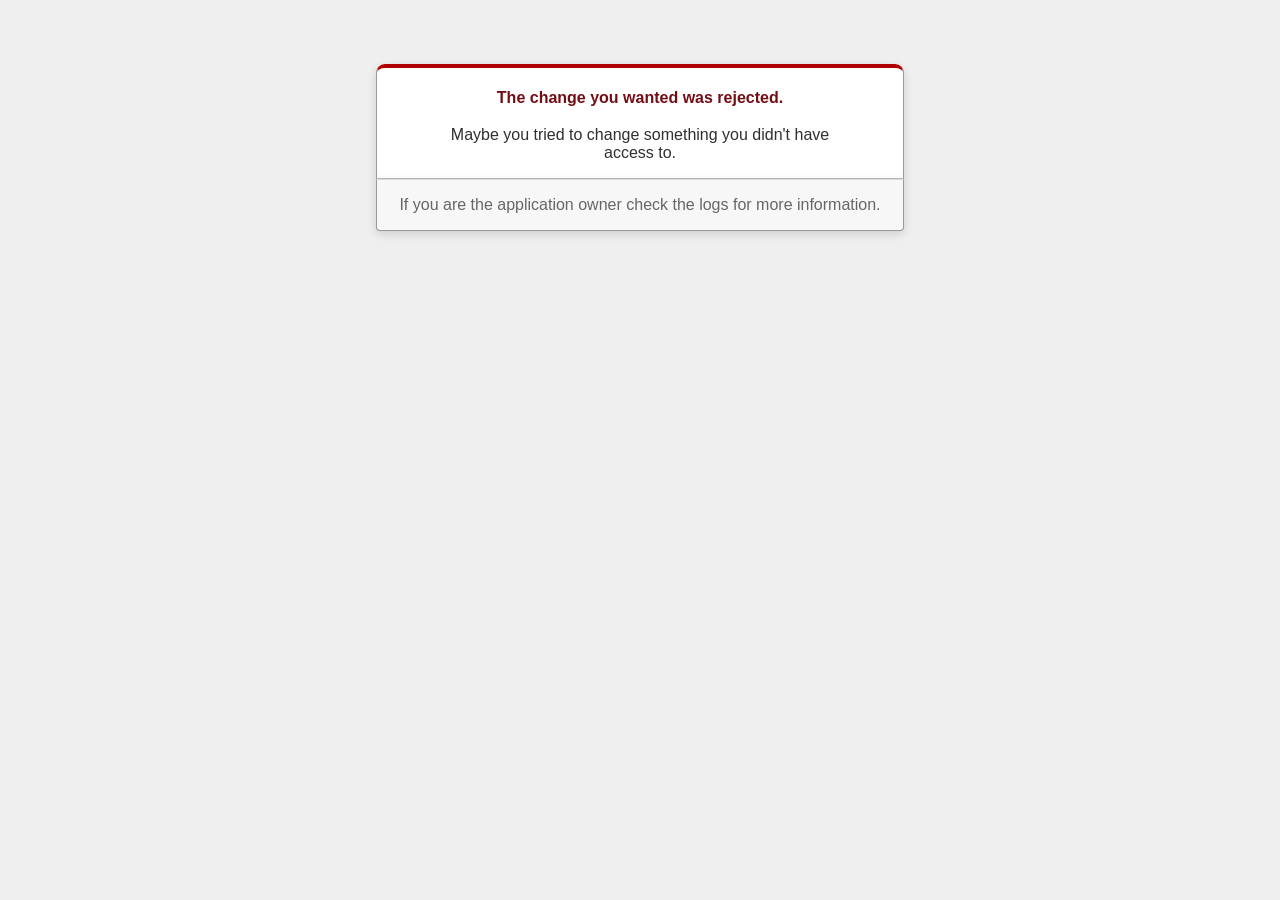
<file: W4D1/public/422.html>
<!DOCTYPE html>
<html>
<head>
  <title>The change you wanted was rejected (422)</title>
  <meta name="viewport" content="width=device-width,initial-scale=1">
  <style>
  .rails-default-error-page {
    background-color: #EFEFEF;
    color: #2E2F30;
    text-align: center;
    font-family: arial, sans-serif;
    margin: 0;
  }

  .rails-default-error-page div.dialog {
    width: 95%;
    max-width: 33em;
    margin: 4em auto 0;
  }

  .rails-default-error-page div.dialog > div {
    border: 1px solid #CCC;
    border-right-color: #999;
    border-left-color: #999;
    border-bottom-color: #BBB;
    border-top: #B00100 solid 4px;
    border-top-left-radius: 9px;
    border-top-right-radius: 9px;
    background-color: white;
    padding: 7px 12% 0;
    box-shadow: 0 3px 8px rgba(50, 50, 50, 0.17);
  }

  .rails-default-error-page h1 {
    font-size: 100%;
    color: #730E15;
    line-height: 1.5em;
  }

  .rails-default-error-page div.dialog > p {
    margin: 0 0 1em;
    padding: 1em;
    background-color: #F7F7F7;
    border: 1px solid #CCC;
    border-right-color: #999;
    border-left-color: #999;
    border-bottom-color: #999;
    border-bottom-left-radius: 4px;
    border-bottom-right-radius: 4px;
    border-top-color: #DADADA;
    color: #666;
    box-shadow: 0 3px 8px rgba(50, 50, 50, 0.17);
  }
  </style>
</head>

<body class="rails-default-error-page">
  <!-- This file lives in public/422.html -->
  <div class="dialog">
    <div>
      <h1>The change you wanted was rejected.</h1>
      <p>Maybe you tried to change something you didn't have access to.</p>
    </div>
    <p>If you are the application owner check the logs for more information.</p>
  </div>
</body>
</html>
</file>
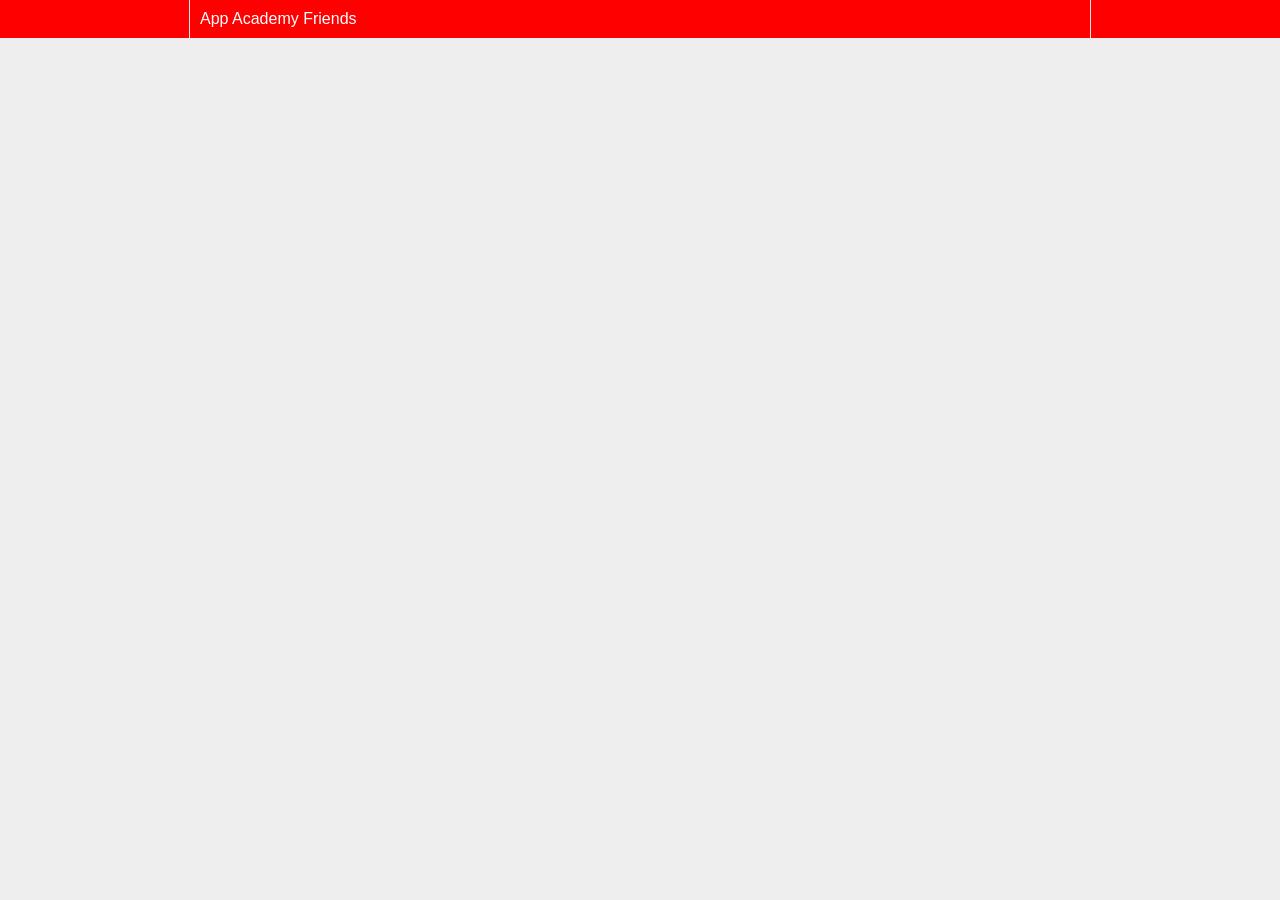
<file: W4D2/css-warmup/01-header.html>
<!DOCTYPE html>
<html>
<head>
  <meta charset="utf-8">
  <title>  App Academy Friends | PHASE 1: Header</title>
  <link rel="stylesheet" href="css/00-reset.css" type="text/css">
  <link rel="stylesheet" href="css/01-header.css" type="text/css">
</head>
<body>

  <header class="header">
    <nav class="header-nav">

      <h1 class="header-logo">
        <a href="#">App Academy Friends</a>
      </h1>

    </nav>
  </header>

</body>
</html>
</file>
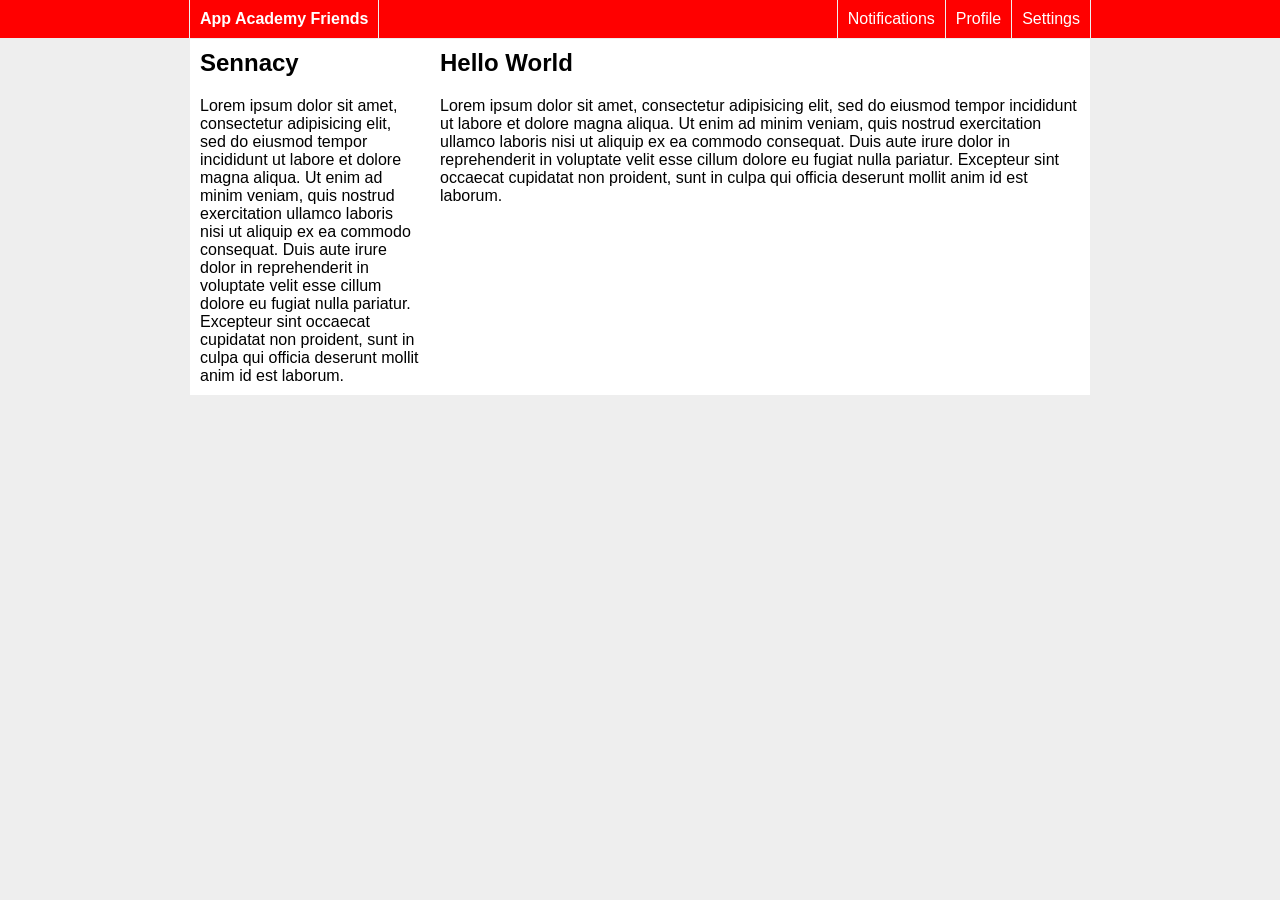
<file: W4D2/css-warmup/03-content.html>
<!DOCTYPE html>
<html>
<head>
  <meta charset="utf-8">
  <title>App Academy Friends | PHASE 3: Content</title>
  <link rel="stylesheet" href="css/00-reset.css" type="text/css">
  <link rel="stylesheet" href="css/01-header.css" type="text/css">
  <link rel="stylesheet" href="css/02-navigation.css" type="text/css">
  <link rel="stylesheet" href="css/03-content.css" type="text/css">
</head>
<body>

  <header class="header">
    <nav class="header-nav group">

      <h1 class="header-logo">
        <a href="#">App Academy Friends</a>
      </h1>

      <ul class="header-list group">
        <li><a href="#">Notifications</a></li>
        <li><a href="#">Profile</a></li>
        <li><a href="#">Settings</a></li>
      </ul>

    </nav>
  </header>

  <main class="content group">
    <section class="content-sidebar">

      <h1>Sennacy</h1>

      <p>Lorem ipsum dolor sit amet, consectetur adipisicing elit, sed do eiusmod tempor incididunt ut labore et dolore magna aliqua. Ut enim ad minim veniam, quis nostrud exercitation ullamco laboris nisi ut aliquip ex ea commodo consequat. Duis aute irure dolor in reprehenderit in voluptate velit esse cillum dolore eu fugiat nulla pariatur. Excepteur sint occaecat cupidatat non proident, sunt in culpa qui officia deserunt mollit anim id est laborum.</p>

    </section>
    <section class="content-main">

      <h1>Hello World</h1>

      <p>Lorem ipsum dolor sit amet, consectetur adipisicing elit, sed do eiusmod tempor incididunt ut labore et dolore magna aliqua. Ut enim ad minim veniam, quis nostrud exercitation ullamco laboris nisi ut aliquip ex ea commodo consequat. Duis aute irure dolor in reprehenderit in voluptate velit esse cillum dolore eu fugiat nulla pariatur. Excepteur sint occaecat cupidatat non proident, sunt in culpa qui officia deserunt mollit anim id est laborum.</p>

    </section>
  </main>

</body>
</html>
</file>
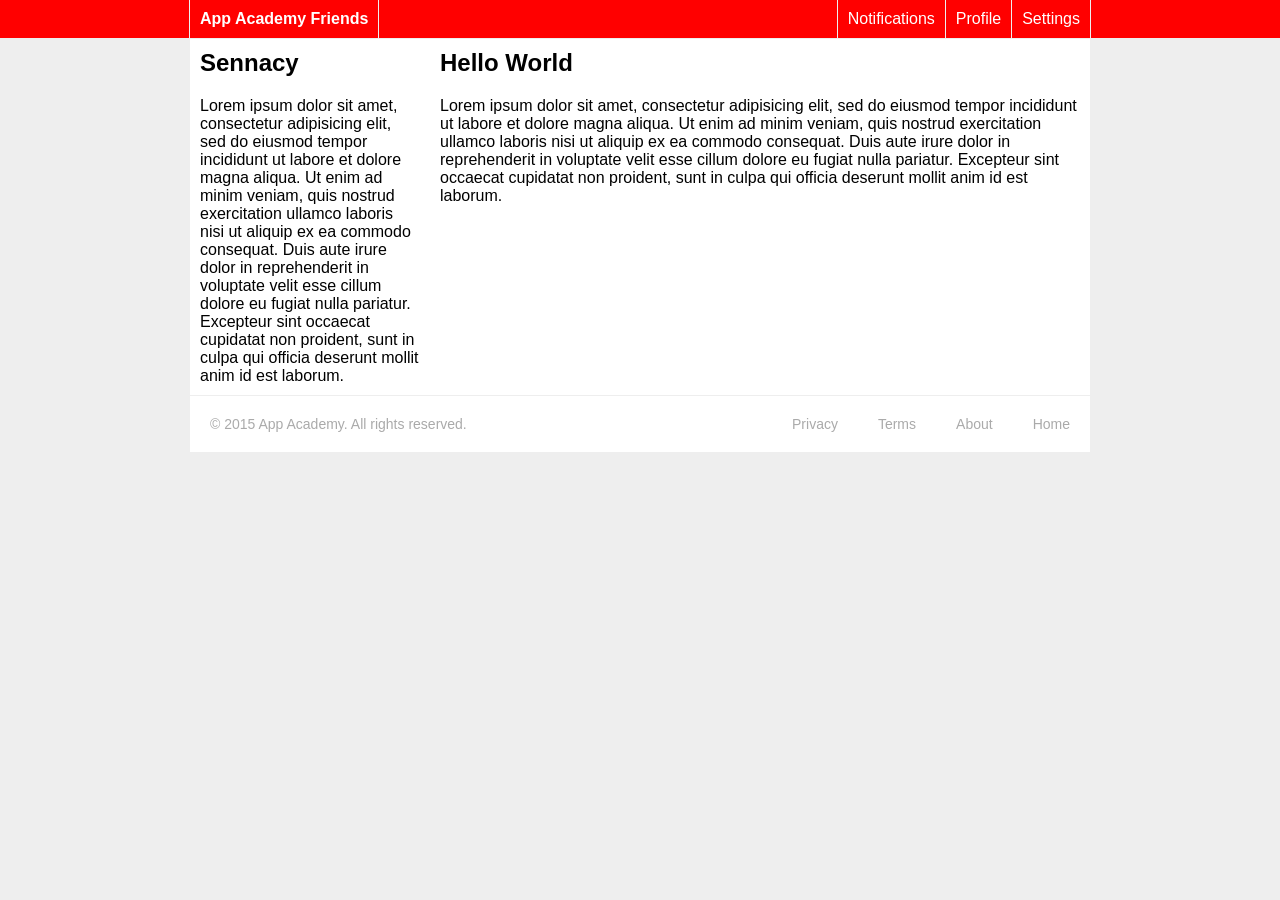
<file: W4D2/css-warmup/04-footer.html>
<!DOCTYPE html>
<html>
<head>
  <meta charset="utf-8">
  <title>App Academy Friends | PHASE 4: Footer</title>
  <link rel="stylesheet" href="css/00-reset.css" type="text/css">
  <link rel="stylesheet" href="css/01-header.css" type="text/css">
  <link rel="stylesheet" href="css/02-navigation.css" type="text/css">
  <link rel="stylesheet" href="css/03-content.css" type="text/css">
  <link rel="stylesheet" href="css/04-footer.css" type="text/css">
</head>
<body>

  <header class="header">
    <nav class="header-nav group">

      <h1 class="header-logo group">
        <a href="#">App Academy Friends</a>
      </h1>

      <ul class="header-list group">
        <li><a href="#">Notifications</a></li>
        <li><a href="#">Profile</a></li>
        <li><a href="#">Settings</a></li>
      </ul>

    </nav>
  </header>

  <main class="content group">
    <section class="content-sidebar">

      <h1>Sennacy</h1>

      <p>Lorem ipsum dolor sit amet, consectetur adipisicing elit, sed do eiusmod tempor incididunt ut labore et dolore magna aliqua. Ut enim ad minim veniam, quis nostrud exercitation ullamco laboris nisi ut aliquip ex ea commodo consequat. Duis aute irure dolor in reprehenderit in voluptate velit esse cillum dolore eu fugiat nulla pariatur. Excepteur sint occaecat cupidatat non proident, sunt in culpa qui officia deserunt mollit anim id est laborum.</p>

    </section>
    <section class="content-main">

      <h1>Hello World</h1>

      <p>Lorem ipsum dolor sit amet, consectetur adipisicing elit, sed do eiusmod tempor incididunt ut labore et dolore magna aliqua. Ut enim ad minim veniam, quis nostrud exercitation ullamco laboris nisi ut aliquip ex ea commodo consequat. Duis aute irure dolor in reprehenderit in voluptate velit esse cillum dolore eu fugiat nulla pariatur. Excepteur sint occaecat cupidatat non proident, sunt in culpa qui officia deserunt mollit anim id est laborum.</p>

    </section>
  </main>

  <footer class="footer group">

    <small class="footer-copy">
      &copy; 2015 App Academy. All rights reserved.
    </small>

    <ul class="footer-links">
      <li><a href="#">Home</a></li>
      <li><a href="#">About</a></li>
      <li><a href="#">Terms</a></li>
      <li><a href="#">Privacy</a></li>
    </ul>

  </footer>

</body>
</html>
</file>
<file: W4D2/css-warmup/css/01-header.css>
/* PHASE 1: Header */

body {
  /* Write your css here... */
  font-family: sans-serif;
  font-size: 16px;
  font-weight: 400;
  background-color: #eee;
}

.header {
  background-color: red;
  border-bottom: 1px solid #eee;
  color: white;
}

.header a {
  display: block;
  padding: 10px;
}

.header-nav {
  width: 900px;
  /*background-color: green;*/
  margin: auto;
  border-left: 1px solid #eee;
  border-right: 1px solid #eee;
}
</file>
<file: W4D2/css-warmup/css/02-navigation.css>
/* PHASE 2: Navigation */

.header-logo {
  float: left;
  border-right: 1px solid #eee;
  font-weight:bold;
}

.header-logo:hover {
  background-color: black;
}

.header-list {
  float: right;
}

.header-list > li {
  float: left;
  border-left: 1px solid #eee;
}

.header-list > li:hover {
  background-color: black;
}
</file>
<file: W4D2/css-warmup/css/03-content.css>
/* PHASE 3: Content */

.content {
  background-color: white;
  width: 900px;
  margin: auto;
}

.content-sidebar {
  width: 220px;
  float:left;
  padding: 10px;
}

.content-main {
  width: 640px;
  float: left;
  padding: 10px;
}

.content h1 {
  font-size: 24px;
  font-weight: 700;
  margin-bottom: 20px;
}

.content p {

}
</file>
<file: W4D2/css-warmup/css/04-footer.css>
/* PHASE 4: Footer */

.footer {
  width: 900px;
  margin: auto;
  background-color: white;
  border-top: 1px solid #eee;
  color: #aaa;
  font-family: sans-serif;
  font-size: 14px;
}

.footer-copy {
  float: left;
  padding: 20px;
}

.footer-links {

}

.footer-links > li {
  float: right;
}

.footer a {
  display: block;
  padding: 20px;
}

.footer a:hover {
  color: black;
  font-weight: bold;
}
</file>
